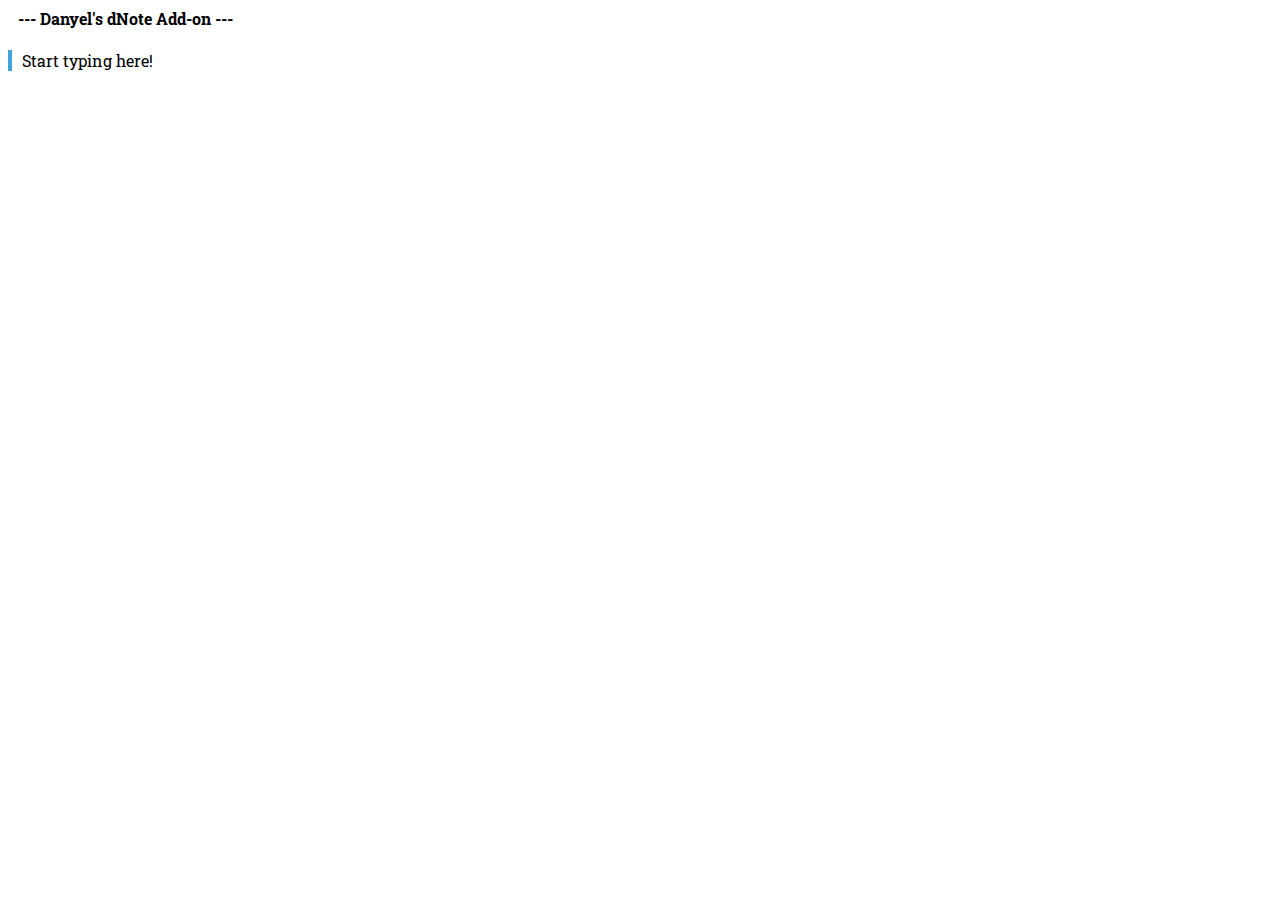
<file: conference_coding/index.html>
<!DOCTYPE html> 
<html> 
	<head> 
		<meta charset="UTF-8"></meta> 
		<title> dNote </title>
		<link rel="stylesheet" href="conferenceCss/style.css">
		<link rel="stylesheet" type="text/css" href="conferenceCss/toggle-switch.css" />
		<link href="conferenceCss/font-awesome.css" rel="stylesheet">
		<link rel="stylesheet" type="text/css" href="themes/popclip.css" />
		<link href='http://fonts.googleapis.com/css?family=Roboto+Slab' rel='stylesheet' type='text/css'>
	</head>
	<body>
		<header class="header"> 
			<div class="headerText" contenteditable="true">
		--- Danyel's dNote Add-on ---
			<br><br>
			</div>
		</header>
		<div id="p" class="main">
			<div class="mainText" contenteditable="true">
			Start typing here!
			</div>		
		</div>
		<script src="js/jquery-2.1.1.min.js"></script>
		<script type="text/javascript" src="js/jquery.popline.js"></script>
	
		<script type="text/javascript" src="js/plugins/jquery.popline.blockquote.js"></script>
		<script type="text/javascript" src="js/plugins/jquery.popline.decoration.js"></script>
	
		
	
		
		<script type="text/javascript" src="js/script.js"></script>
	</body>
</html>
</file>
<file: conference_coding/conferenceCss/style.css>
body {
	
	width: 275px;
	outline: 0;
	font-family: 'Roboto Slab', serif;
}


#headerText {
	width: 275px;
	outline: none;
}

#mainText {
	width: 275px;
	outline: none;
	
}
.header {
	overflow: none;
	outline-style: none;
	font-weight: bold;
	padding-left: 10px;
	outline: opx solid transparent;

}
[contenteditable]:focus {
	outline: 0px solid transparent;

}
.main {
	overflow: none;
	border-left: 4px solid #42A2DA;
	padding-left: 10px;
}
</file>
<file: conference_coding/conferenceCss/toggle-switch.css>
/*
* CSS TOGGLE SWITCHES
* Unlicense
*
* Ionuț Colceriu - ghinda.net
* https://github.com/ghinda/css-toggle-switch
*
*/
/* Toggle Switches
*/
/* Shared
*/
/* Checkbox
*/
/* Radio Switch
*/
/* Hide by default
*/
.switch-toggle a, .switch-light span span {
  display: none; }

/* We can't test for a specific feature,
* so we only target browsers with support for media queries.
*/
@media only screen {
  /* Checkbox switch
  */
  /* Radio switch
  */
  /* Standalone Themes */
  /* Candy Theme
  * Based on the "Sort Switches / Toggles (PSD)" by Ormal Clarck
  * http://www.premiumpixels.com/freebies/sort-switches-toggles-psd/
  */
  /* Android Theme
  */
  /* iOS Theme
  */
  .switch-toggle {
    display: block;
    height: 40px;
    /* Outline the toggles when the inputs are focused
  */
    position: relative;
    /* For callout panels in foundation
  */
    padding: 0 !important;
    /* Generate styles for the multiple states */ }
    .switch-toggle * {
      -webkit-box-sizing: border-box;
      -moz-box-sizing: border-box;
      box-sizing: border-box; }
    .switch-toggle a {
      display: block;
      -webkit-transition: all 0.3s ease-out;
      -moz-transition: all 0.3s ease-out;
      transition: all 0.3s ease-out; }
    .switch-toggle label, .switch-toggle > span {
      line-height: 40px;
      vertical-align: middle; }
    .switch-toggle input {
      position: absolute;
      opacity: 0; }
    .switch-toggle input + label {
      position: relative;
      z-index: 2;
      float: left;
      width: 50%;
      height: 100%;
      margin: 0;
      text-align: center; }
    .switch-toggle a {
      position: absolute;
      top: 0;
      left: 0;
      padding: 0;
      z-index: 1;
      width: 50%;
      height: 100%; }
    .switch-toggle input:last-of-type:checked ~ a {
      left: 50%; }
    .switch-toggle.switch-3 label, .switch-toggle.switch-3 a {
      width: 33.3333333333%; }
    .switch-toggle.switch-3 input:checked:nth-of-type(2) ~ a {
      left: 33.3333333333%; }
    .switch-toggle.switch-3 input:checked:last-of-type ~ a {
      left: 66.6666666667%; }
    .switch-toggle.switch-4 label, .switch-toggle.switch-4 a {
      width: 25%; }
    .switch-toggle.switch-4 input:checked:nth-of-type(2) ~ a {
      left: 25%; }
    .switch-toggle.switch-4 input:checked:nth-of-type(3) ~ a {
      left: 50%; }
    .switch-toggle.switch-4 input:checked:last-of-type ~ a {
      left: 75%; }
    .switch-toggle.switch-5 label, .switch-toggle.switch-5 a {
      width: 20%; }
    .switch-toggle.switch-5 input:checked:nth-of-type(2) ~ a {
      left: 20%; }
    .switch-toggle.switch-5 input:checked:nth-of-type(3) ~ a {
      left: 40%; }
    .switch-toggle.switch-5 input:checked:nth-of-type(4) ~ a {
      left: 60%; }
    .switch-toggle.switch-5 input:checked:last-of-type ~ a {
      left: 80%; }
  .switch-ios.switch-light {
    color: #868686; }
    .switch-ios.switch-light a {
      left: 0;
      width: 30px;
      background-color: #fff;
      border-radius: 100%;
      -webkit-transition: all 0.3s ease-out;
      -moz-transition: all 0.3s ease-out;
      transition: all 0.3s ease-out;
      box-shadow: inset 0 -3px 3px rgba(0, 0, 0, 0.025), 0 1px 4px rgba(0, 0, 0, 0.15), 0 4px 4px rgba(0, 0, 0, 0.1); }
    .switch-ios.switch-light > span span {
      width: 100%;
      left: 0;
      opacity: 0; }
      .switch-ios.switch-light > span span:first-of-type {
        opacity: 1;
        padding-left: 30px; }
      .switch-ios.switch-light > span span:last-of-type {
        padding-right: 30px; }
    .switch-ios.switch-light > span:before {
      content: '';
      display: block;
      width: 100%;
      height: 100%;
      position: absolute;
      left: 100px;
      top: 0;
      background-color: #fafafa;
      border-radius: 30px;
      -webkit-transition: all 0.5s ease-out;
      -moz-transition: all 0.5s ease-out;
      transition: all 0.5s ease-out;
      box-shadow: inset rgba(0, 0, 0, 0.1) 0 1px 0; }
    .switch-ios.switch-light input:checked ~ a {
      left: 100%;
      margin-left: -30px; }
    .switch-ios.switch-light input:checked ~ span:before {
      border-color: #53d76a;
      box-shadow: inset 0 0 0 30px #53d76a; }
    .switch-ios.switch-light input:checked ~ span span:first-of-type {
      opacity: 0; }
    .switch-ios.switch-light input:checked ~ span span:last-of-type {
      opacity: 1;
      color: #fff; }
  .switch-ios.switch-toggle {
    background-color: #404040;
    border-radius: 8px;
    box-shadow: inset rgba(0, 0, 0, 0.1) 0 1px 0; }
    .switch-ios.switch-toggle a {
      background-color: #3babfc;
      border-radius: 6px;
      -webkit-transition: all 0.3s ease-out;
      -moz-transition: all 0.3s ease-out;
      transition: all 0.3s ease-out; }
    .switch-ios.switch-toggle label {
      color: #bbbbbb; }
  .switch-ios input:checked + label {
    color: #ffffff; } }

/* Bugfix for older Webkit, including mobile Webkit. Adapted from
* http://css-tricks.com/webkit-sibling-bug/
*/
@media only screen and (-webkit-max-device-pixel-ratio: 2) and (max-device-width: 1280px) {
  .switch-light, .switch-toggle {
    -webkit-animation: webkitSiblingBugfix infinite 1s; } }

@-webkit-keyframes webkitSiblingBugfix {
  from {
    -webkit-transform: translate3d(0, 0, 0); }

  to {
    -webkit-transform: translate3d(0, 0, 0); } }
</file>
<file: conference_coding/themes/popclip.css>
@charset "UTF-8";
.popline {
  position: absolute;
  -webkit-border-radius: 5px;
  -moz-border-radius: 5px;
  -ms-border-radius: 5px;
  -o-border-radius: 5px;
  border-radius: 5px;
  background: -moz-linear-gradient(top, #858585 0%, #3e3e3e 50%, #303030 51%, #303030 100%);
  background: -webkit-linear-gradient(top, #858585 0%, #3e3e3e 50%, #303030 51%, #303030 100%);
  background: -o-linear-gradient(top, #858585 0%, #3e3e3e 50%, #303030 51%, #303030 100%);
  background: -ms-linear-gradient(top, #858585 0%, #3e3e3e 50%, #303030 51%, #303030 100%);
  filter: progid:DXImageTransform.Microsoft.gradient(startColorstr='#858585', endColorstr='#303030',GradientType=0 );
  background: linear-gradient(to bottom, #858585 0%, #3e3e3e 50%, #303030 51%, #303030 100%);
  opacity: 0.95;
  border: 1px solid #3B3B3A;
  display: none;
  margin: 0;
  list-style: none;
  padding: 0px 2px;
  font-family: Arial, Helvetica, "Hiragino Sans GB", sans-serif;
  text-rendering: optimizeLegibility; }
  .popline li {
    color: white;
    font-size: 14px;
    font-weight: bold;
    float: left;
    cursor: pointer;
    text-align: center; }
    @media screen and (-webkit-min-device-pixel-ratio: 0) {
      .popline li i {
        font-weight: bold; } }
    .popline li .popline-text {
      font-size: 15.4px;
      top: -2px;
      display: inline-block;
      position: relative; }
    .popline li .fa, .popline li .popline-background-fix {
      -ms-filter: "progid:DXImageTransform.Microsoft.Alpha(Opacity=100)"; }
    .popline li a {
      background: url("[data-uri]‌​AA7") 0 0 repeat\9;
      outline: none;
      display: inline-block;
      padding: 8px;
      height: 14px;
      vertical-align: middle;
      min-width: 14px; }
      .popline li a:link, .popline li a:hover, .popline li a:visited, .popline li a:active {
        color: white;
        text-decoration: none; }
  .popline .popline-hover {
    background: -moz-linear-gradient(top, #7096f8 0%, #3a6ff3 50%, #2b64f3 51%, #2b64f3 100%);
    background: -webkit-linear-gradient(top, #7096f8 0%, #3a6ff3 50%, #2b64f3 51%, #2b64f3 100%);
    background: -o-linear-gradient(top, #7096f8 0%, #3a6ff3 50%, #2b64f3 51%, #2b64f3 100%);
    background: -ms-linear-gradient(top, #7096f8 0%, #3a6ff3 50%, #2b64f3 51%, #2b64f3 100%);
    filter: progid:DXImageTransform.Microsoft.gradient(startColorstr='#7096f8', endColorstr='#2b64f3',GradientType=0 );
    background: linear-gradient(to bottom, #7096f8 0%, #3a6ff3 50%, #2b64f3 51%, #2b64f3 100%); }
  .popline .popline-boxed {
    padding: 0; }
  .popline .popline-lighter {
    font-weight: lighter; }
  .popline .popline-subbar {
    display: none;
    list-style: none;
    padding: 0; }
  .popline .popline-textfield {
    border: none;
    padding: 4px;
    padding: 4px 4px 5px 4px\9;
    margin-left: 5px;
    -webkit-border-radius: 5px;
    -moz-border-radius: 5px;
    -ms-border-radius: 5px;
    -o-border-radius: 5px;
    border-radius: 5px;
    display: none;
    outline: none;
    width: 150px; }
</file>
